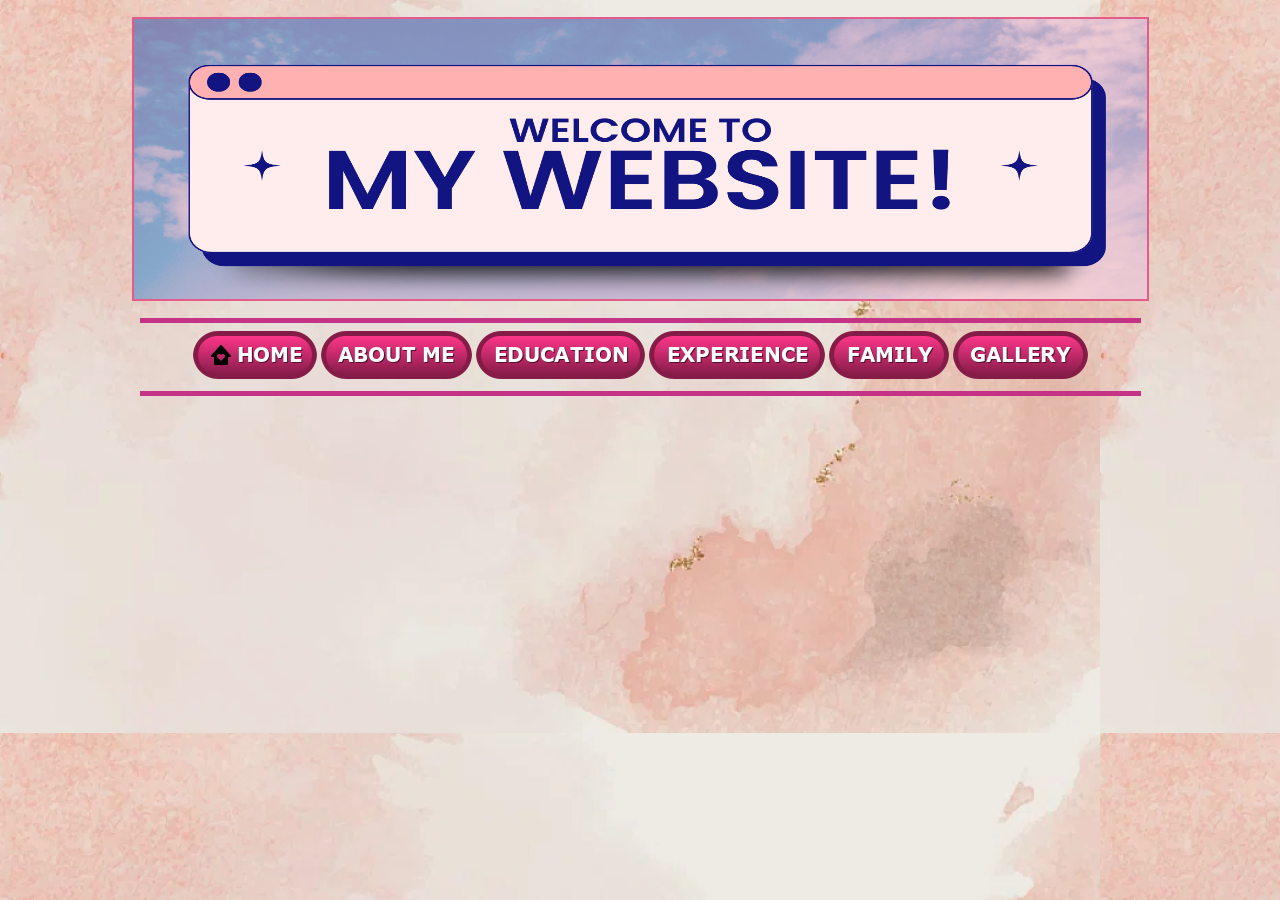
<file: experience.html>
<html>
    <head>
        <title>Experience</title>
    </head>

    <style>
        body
        {
            background-image:url(images/background.png);
            background-attachment: fixed;
    
        }
    </style>

    <body>
       
    
        <div align="center">
    
        <a href="images/welcome.png" target="_blank" >    
            <img src="images/welcome.png" width="1013" height="280" border="2" style="border: 2px solid #e55c8a" vspace="9" hspace="9" alt="welcome"  ></a>
<br>
    
<hr size="5" color="#c43385" width="999">
        
   
 <!--Using image as hyperlink, local link-->
 <a href="home.html" target="_blank"><img src="images/home.png" ></a>
 <a href="about_me.html" target="_blank"><img src="images/about.png" ></a>
 <a href="education.html" target="_blank"><img src="images/education.png" ></a>
 <a href="experience.html" target="_blank"><img src="images/experience.png" ></a>
 <a href="family.html" target="_blank"><img src="images/family.png" ></a>
 <a href="gallery.html" target="_blank"><img src="images/gallery.png" ></a>
 <hr size="5" color="#c43385" width="999">

    </body>

</html>
</file>
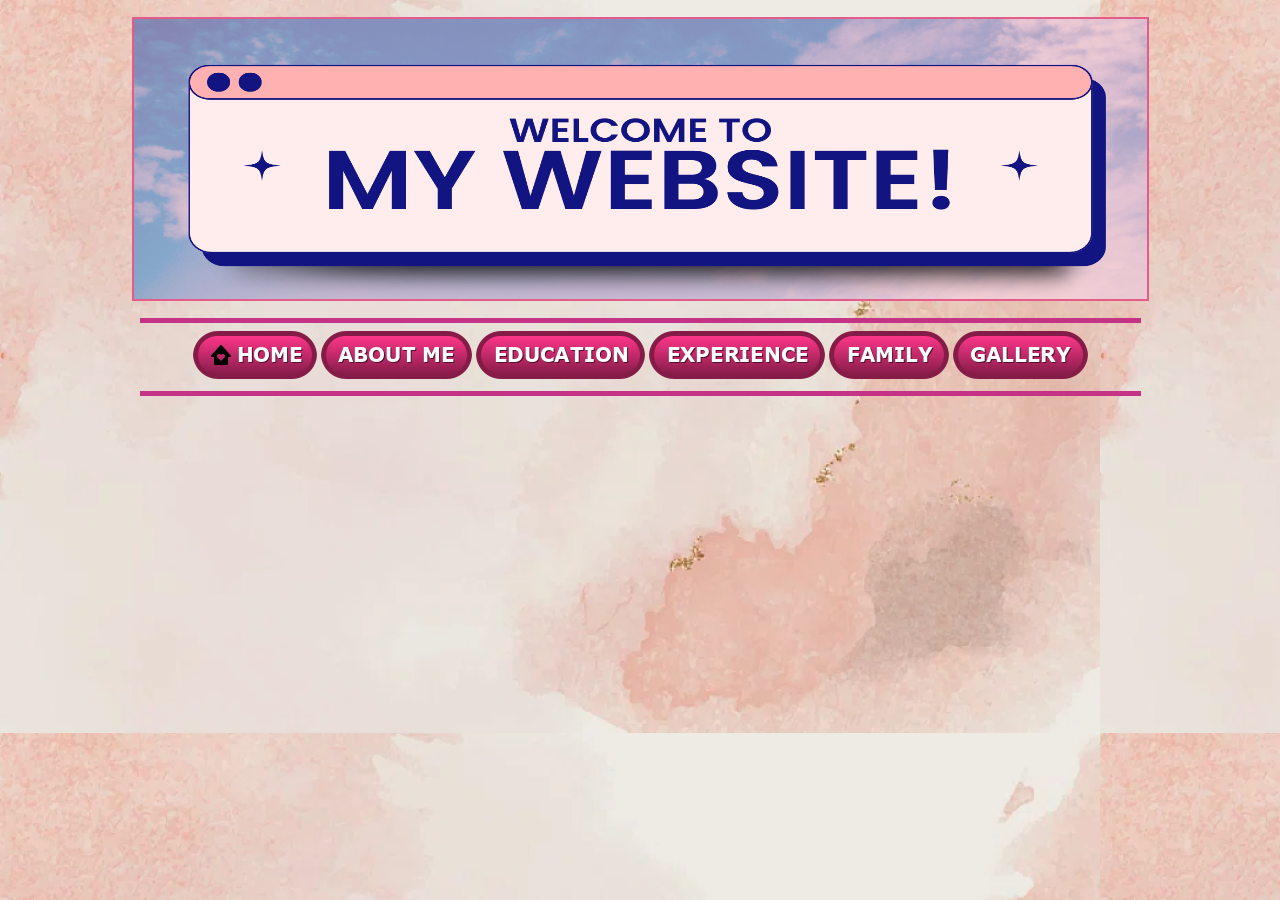
<file: gallery.html>
<html>
    <head>
        <title>Gallery</title>
    </head>

    <style>
        body
        {
            background-image:url(images/background.png);
            background-attachment: fixed;
    
        }
    </style>

    <body>
       
    
        <div align="center">
    
        <a href="images/welcome.png" target="_blank" >    
            <img src="images/welcome.png" width="1013" height="280" border="2" style="border: 2px solid #e55c8a" vspace="9" hspace="9" alt="welcome"  ></a>
<br>
    
       
<hr size="5" color="#c43385" width="999">
        
   
 <!--Using image as hyperlink, local link-->
 <a href="home.html" target="_blank"><img src="images/home.png" ></a>
 <a href="about_me.html" target="_blank"><img src="images/about.png" ></a>
 <a href="education.html" target="_blank"><img src="images/education.png" ></a>
 <a href="experience.html" target="_blank"><img src="images/experience.png" ></a>
 <a href="family.html" target="_blank"><img src="images/family.png" ></a>
 <a href="gallery.html" target="_blank"><img src="images/gallery.png" ></a>
 <hr size="5" color="#c43385" width="999">

    </body>

</html>
</file>
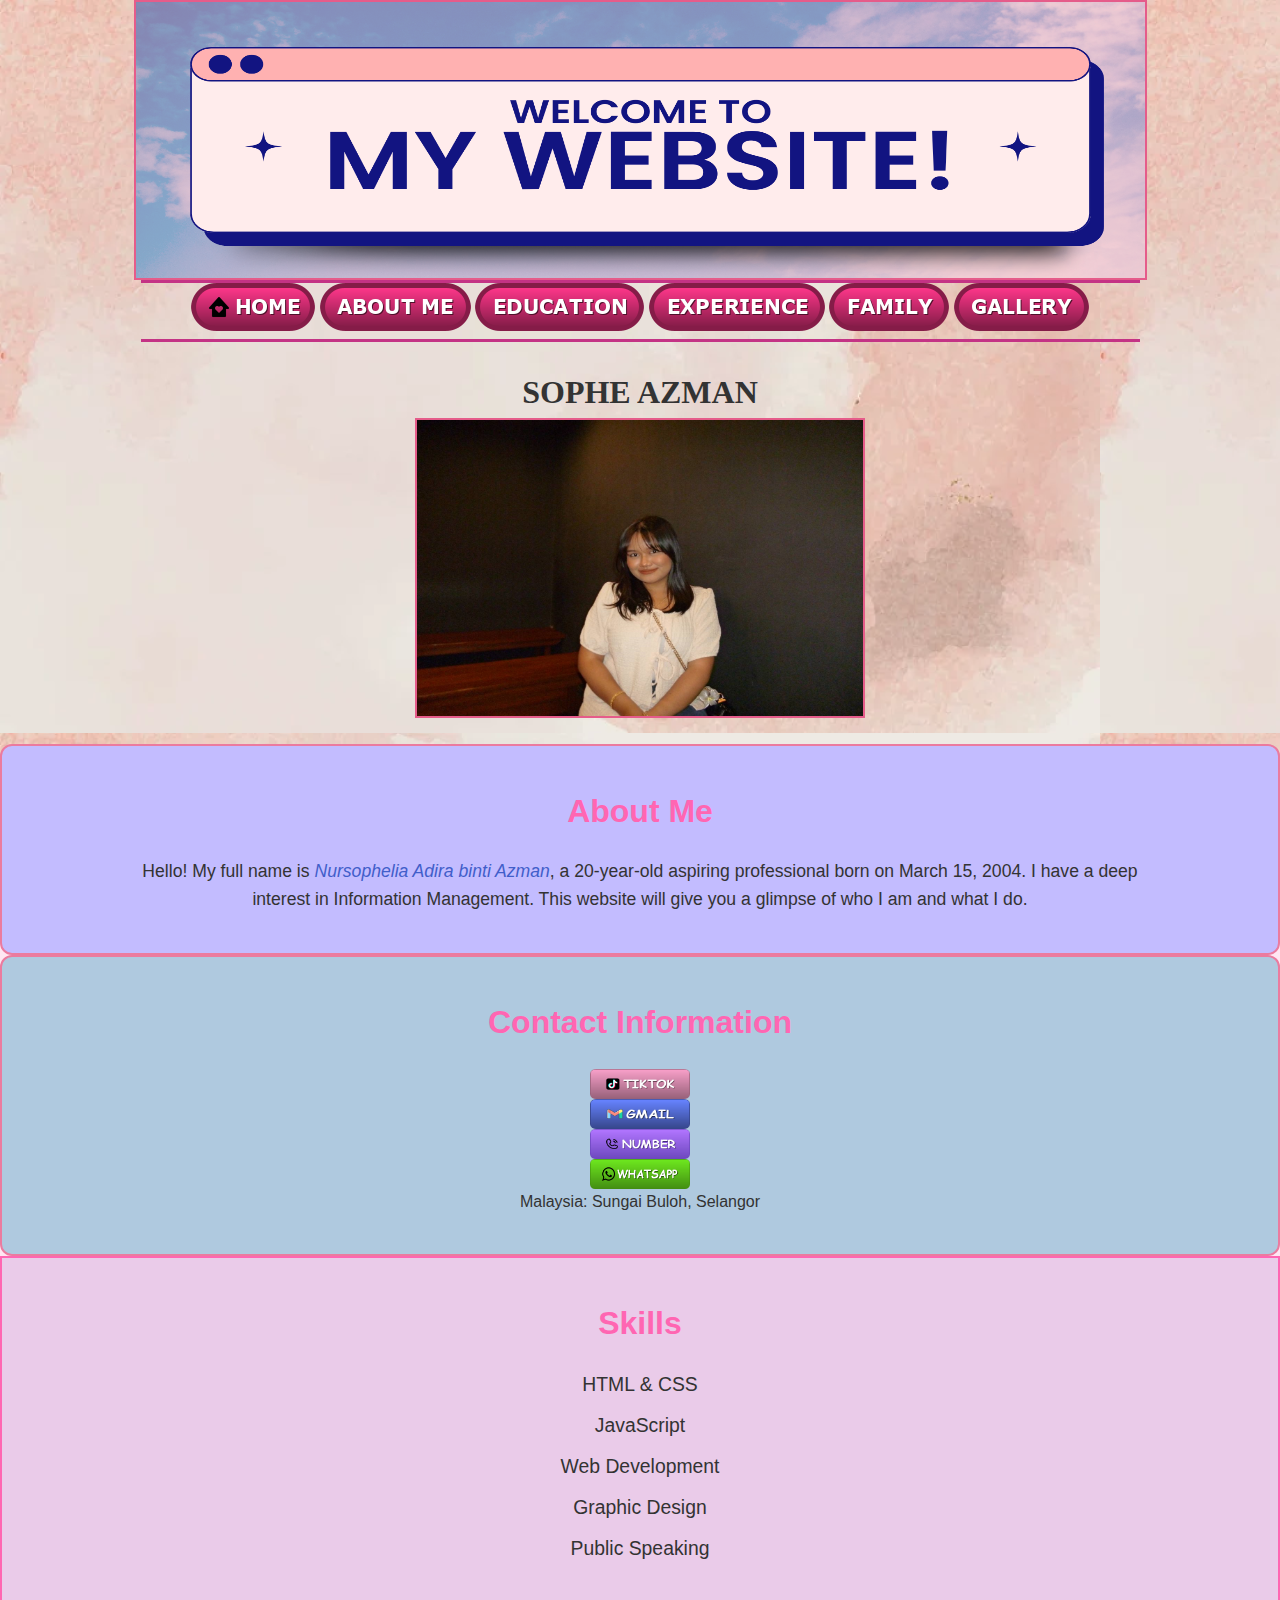
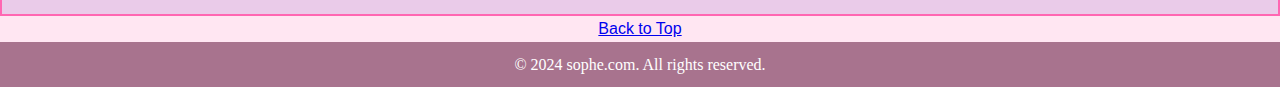
<file: home.html>
<html>
    <head>
        <title>home</title>
    </head>

    <style>
        body
        {
            background-image:url(images/background.png);
            background-attachment: fixed;
    
        }
    </style>

    <body>
       
    
        <div align="center">
    
        <a href="images/welcome.png" target="_blank" >    
            <img src="images/welcome.png" width="1013" height="280" border="2" style="border: 2px solid #e55c8a" vspace="9" hspace="9" alt="welcome"  ></a>
<br>
    

<hr size="5" color="#c43385" width="999">
        
   
 <!--Using image as hyperlink, local link-->
 <a href="home.html" target="_blank"><img src="images/home.png" ></a>
 <a href="about_me.html" target="_blank"><img src="images/about.png" ></a>
 <a href="education.html" target="_blank"><img src="images/education.png" ></a>
 <a href="experience.html" target="_blank"><img src="images/experience.png" ></a>
 <a href="family.html" target="_blank"><img src="images/family.png" ></a>
 <a href="gallery.html" target="_blank"><img src="images/gallery.png" ></a>
 <hr size="5" color="#c43385" width="999">

<br>
<h1 style="font-family: brush script;">SOPHE AZMAN</h1>
<div align="center">
    <a href="images/duduk.png">
        <img src="images/duduk.png" width="450" height="300" border="2" style="border: 2px solid #e55c8a" vspace="9" hspace="9" alt="duduk.png" >
    </a> </div>
<br>
 <style>
    /* General Reset */
    * {
        margin: 0;
        padding: 0;
        box-sizing: border-box;
    }

    body {
        font-family: 'Franklin Gothic Medium', 'Arial Narrow', Arial, sans-serif;
        line-height: 1.6;
        background-color: #ffe6f2;
        color: #333;
    }

    /* Section Styling */
    section {
        padding: 40px 0;
    }

    .container {
        width: 80%;
        margin: 0 auto;
        max-width: 1000px;
    }

    h2 {
        font-size: 2em;
        color: #ff66b2;
        margin-bottom: 20px;
    }

    ul {
        list-style-type: none;
    }

    ul li {
        font-size: 1.1em;
        margin: 10px 0;
    }

    ul li a {
        color: #ff66b2;
        text-decoration: none;
    }

    ul li a:hover {
        color: #ff3385;
    }

    /* About, Skills & Social Section */
    .bio {
        background-color: #c3bcff;
        border: 2px solid #eb7b9f ; /* Light pink */
        border-radius: 12px;
        
    }

    .contact {
        background-color: #afc9df;
        border: 2px solid #eb7b9f ; /* Medium pink */
        border-radius: 12px;
       
    }

    .skills {
        background-color: #eacbe9;
        border: 2px solid #ff66b2; /* Vibrant pink */
    }

    .social-media {
        background-color: #e3bcbc;
        border: 2px solid #ff3385; /* Dark pink */
    }

    .bio p, .skills ul {
      
        font-size: 1.1em;
    }

    footer {
        background-color: #a8738e;
        color: #fff;
        text-align: center;
        padding: 10px 0;
        position: relative;
        bottom: 0;
        width: 100%;
    }

    footer p {
        font-size: 1em;
        font-family: cursive;
    }
</style>
</head>

<body>

<section class="bio">
    <div class="container">
        <h2>About Me</h2>
        <p>Hello! My full name is <i style="color: #415eca;">Nursophelia Adira binti Azman</i>, a 20-year-old aspiring professional born on March 15, 2004. I have a deep interest in Information Management. This website will give you a glimpse of who I am and what I do.</p>
    </div>
</section>

<section class="contact">
    <div class="container">
        <h2>Contact Information</h2>
            <a href="https://www.tiktok.com/@sphh987">
                <img src="images/tiktok.png" width="100" height="30"></a>
                <br>
                <a href="mailto:nursophelia2gmail.com">
                <img src="images/gmail.png" width="100" height="30">
                </a> <br>
                <a href="tel:+601121470341">
                <img src="images/number.png" width="100" height="30">
                </a> <br>
                <a href="https://wa.link/gme9y6">
                <img src="images/whatsapp.png" width="100" height="30">
                </a>
            <p>Malaysia: Sungai Buloh, Selangor</p>
    </div>
</section>

<section class="skills">
    <div class="container">
        <h2>Skills</h2>
        <ul>
            <li>HTML & CSS</li>
            <li>JavaScript</li>
            <li>Web Development</li>
            <li>Graphic Design</li>
            <li>Public Speaking</li>
        </ul>
    </div>
</section>

<a href="#top">Back to Top</a>

<footer>
    <div class="container">
        <p>&copy; 2024 sophe.com. All rights reserved.</p>
    </div>
</footer>

    </body>

</html>
</file>
